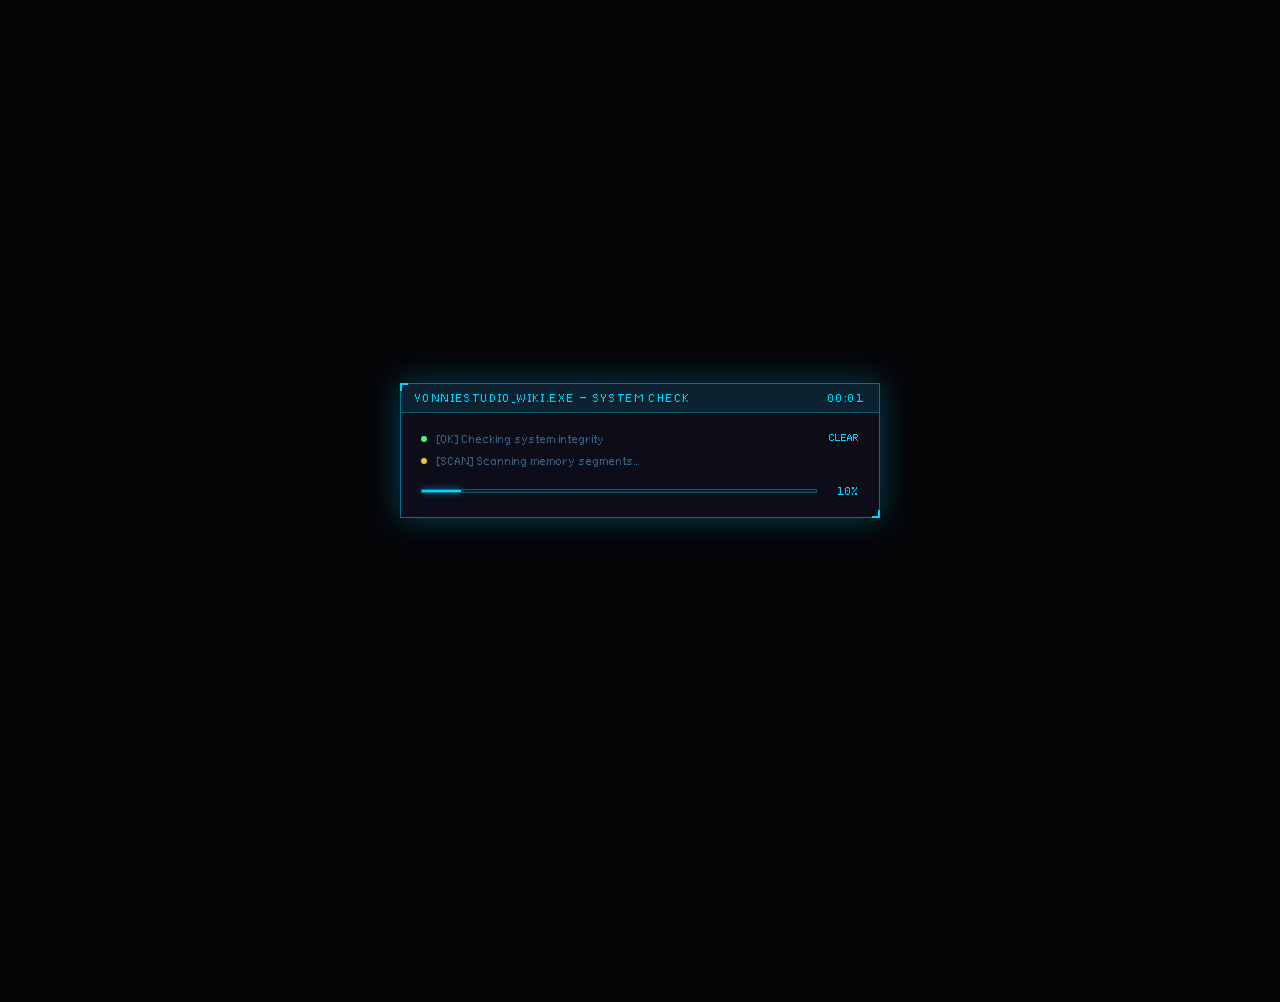
<file: vonniestudio/vonniestudio/index.html>
<!DOCTYPE html>
<html lang="en">
<head>
<meta charset="UTF-8">
<meta name="viewport" content="width=device-width, initial-scale=1.0">
<title>VonnieStudio Wiki</title>
<link rel="stylesheet" href="css/style.css">
<link rel="stylesheet" href="https://cdnjs.cloudflare.com/ajax/libs/font-awesome/6.5.0/css/all.min.css">
</head>
<body>

<!-- LOADER -->
<div id="loader">
  <div class="ld-window">
    <div class="ld-titlebar">
      <span>VONNIESTUDIO_WIKI.EXE &mdash; SYSTEM CHECK</span>
      <span id="ld-time">00:00</span>
    </div>
    <div class="ld-body">
      <div class="ld-scan-rows" id="ld-scan-rows"></div>
      <div class="ld-bar-row">
        <div class="ld-bar-wrap"><div class="ld-bar-fill" id="ld-bar"></div></div>
        <div class="ld-pct" id="ld-pct">0%</div>
      </div>
      <div class="ld-captcha-wrap" id="ld-captcha">
        <div class="ld-captcha-label"><span>IDENTITY VERIFICATION REQUIRED</span> — Confirm that you are not a bot</div>
        <div id="recaptcha-box"></div>
      </div>
    </div>
  </div>
</div>
<script src="https://www.google.com/recaptcha/api.js" async defer></script>

<!-- APP -->
<div id="app">

<div class="drawer-overlay" id="overlay" onclick="closeDrawer()"></div>

<aside class="drawer" id="drawer">
  <div class="drawer-nav-label">Navigation</div>
  <a class="drawer-link" data-page="home" href="#" onclick="navigate('home');closeDrawer();return false;"><span class="drawer-link-icon">&gt;</span>Home</a>
  <a class="drawer-link" data-page="about" href="#" onclick="navigate('about');closeDrawer();return false;"><span class="drawer-link-icon">&gt;</span>About Me</a>
  <a class="drawer-link" data-page="projects" href="#" onclick="navigate('projects');closeDrawer();return false;"><span class="drawer-link-icon">&gt;</span>Projects</a>
  <a class="drawer-link" data-page="contact" href="#" onclick="navigate('contact');closeDrawer();return false;"><span class="drawer-link-icon">&gt;</span>Contact</a>
  <a class="drawer-link" href="community.html" style="color:var(--green);border-left:2px solid rgba(64,255,128,.3);"><span class="drawer-link-icon">&gt;</span>Community <span style="font-size:8px;color:var(--green);border:1px solid rgba(64,255,128,.4);padding:1px 5px;margin-left:4px;">NEW</span></a>
  <div class="drawer-divider"></div>
  <div class="drawer-nav-label">Wiki Stats</div>
  <div class="drawer-stats-section">
    <div class="drawer-stat-row"><span class="drawer-stat-key">projects</span><span class="drawer-stat-val">1</span></div>
    <div class="drawer-stat-row"><span class="drawer-stat-key">status</span><span class="drawer-stat-val" style="color:var(--green)">active</span></div>
    <div class="drawer-stat-row"><span class="drawer-stat-key">updated</span><span class="drawer-stat-val">mar.2026</span></div>
  </div>
  <div class="drawer-footer">vonniestudio_wiki v2.0</div>
</aside>

<nav class="topnav">
  <div class="nav-left">
    <button class="hamburger" id="hamburger" onclick="toggleDrawer()">
      <span></span><span></span><span></span>
    </button>
  </div>
  <div class="nav-center">
    <img class="nav-logo-img" src="assets/FSP_Logo.png" alt="logo" onerror="this.style.display='none'">
    <div class="nav-titles">
      <div class="nav-title">VONNIESTUDIO_WIKI</div>
      <div class="nav-subtitle">Knowledge Base · Est. 2026</div>
    </div>
    <img class="nav-logo-img" src="assets/FSP_Logo.png" alt="logo" onerror="this.style.display='none'">
  </div>
  <div class="nav-right-area">
    <button class="search-toggle-btn" id="searchToggleBtn" onclick="toggleSearch()" title="Search">
      <i class="fa-solid fa-magnifying-glass"></i>
    </button>
  </div>
</nav>

<!-- SEARCH OVERLAY -->
<div class="search-overlay" id="searchOverlay" onclick="if(event.target===this)closeSearch()">
  <div class="search-box">
    <div class="search-box-header">
      <span>SEARCH</span>
      <button class="search-close" onclick="closeSearch()">[ X ]</button>
    </div>
    <div class="search-input-wrap">
      <i class="fa-solid fa-magnifying-glass search-icon"></i>
      <input type="text" class="search-input" id="searchInput" placeholder="Search pages, projects, skills..." autocomplete="off" oninput="doSearch(this.value)">
      <span class="search-shortcut">ESC</span>
    </div>
    <div class="search-results" id="searchResults"></div>
  </div>
</div>

<div class="layout">
<main class="main">

  <!-- ===== HOME PAGE ===== -->
  <div class="page" id="page-home">
    <div class="page-header">
      <h1 class="page-title">HOME</h1>
      <div class="page-header-line"></div>
      <button class="page-btn" onclick="openShare()">Share</button>
    </div>

    <div class="wiki-banner" style="animation:cardIn .5s ease both;">
      <div class="banner-eyebrow">VONNIE_WIKI.DAT — WELCOME_SCREEN</div>
      <div class="banner-title" id="typedTitle">Vonnie<span>Studio</span> Wiki</div>
      <div class="banner-divider"></div>
      <div class="banner-glitch-line" id="glitchLine">SYSTEM ONLINE — ALL MODULES LOADED</div>
    </div>

    <div class="grid-2" style="animation:cardIn .4s ease .08s both;">
      <div class="wiki-card">
        <div class="wiki-card-header">About Me</div>
        <div class="wiki-card-body">
          <p class="about-text">I'm a computer engineering student currently learning web development, machine learning, system creation and security</p>
          <div class="tag-row">
            <span class="wiki-tag tag-cyan">React</span>
            <span class="wiki-tag tag-cyan">Python</span>
            <span class="wiki-tag tag-gold">Machine Learning</span>
            <span class="wiki-tag tag-purple">UI/UX</span>
            <span class="wiki-tag tag-green">Security</span>
          </div>
        </div>
      </div>
      <div class="wiki-card">
        <div class="wiki-card-header">Quick Info</div>
        <div class="wiki-card-body">
          <div class="info-row"><span class="info-key">name</span><span class="info-val hl">Vonnie Ellipse</span></div>
          <div class="info-row"><span class="info-key">location</span><span class="info-val">Global / Online</span></div>
          <div class="info-row"><span class="info-key">role</span><span class="info-val">Student</span></div>
          <div class="info-row"><span class="info-key">status</span><span class="info-val" style="color:var(--green)">Open to collab</span></div>
        </div>
      </div>
    </div>

    <!-- Featured Project -->
    <div class="wiki-card featured-project-card" style="margin-bottom:14px;animation:cardIn .4s ease .12s both;">
      <div class="wiki-card-header"><i class="fa-solid fa-star"></i> Featured Project</div>
      <div class="wiki-card-body">
        <div class="featured-proj-inner">
          <div class="featured-proj-left">
            <div class="featured-proj-num">01</div>
            <div>
              <div class="featured-proj-name">VonnieStudio Wiki</div>
              <div class="featured-proj-tech">HTML · CSS · JavaScript</div>
              <div class="featured-proj-desc">A personal wiki / portfolio site with retro cyber aesthetic, loader, routing, search and modals. Built from scratch.</div>
            </div>
          </div>
          <div class="featured-proj-right">
            <span class="proj-badge badge-wip">WIP</span>
            <button class="featured-proj-btn" onclick="navigate('projects')">[ VIEW ALL ]</button>
          </div>
        </div>
      </div>
    </div>

    <!-- Latest Activity Log -->
    <div class="wiki-card" style="margin-bottom:14px;animation:cardIn .4s ease .16s both;">
      <div class="wiki-card-header"><i class="fa-solid fa-terminal" style="font-size:9px;color:var(--cyan)"></i> Latest Activity</div>
      <div class="wiki-card-body">
        <div class="log-entry"><span class="log-date">[2026.03]</span><span class="log-msg">Wiki v1.0 launched — initial release</span><span class="log-badge log-new">NEW</span></div>
        <div class="log-entry"><span class="log-date">[2026.03]</span><span class="log-msg">Added social links — YouTube, Discord, Reddit, X</span></div>
        <div class="log-entry"><span class="log-date">[2026.03]</span><span class="log-msg">Loader + reCAPTCHA verification system deployed</span></div>
        <div class="log-entry"><span class="log-date">[2026.02]</span><span class="log-msg">Project started — concept &amp; design phase</span></div>
      </div>
    </div>

    <div class="wiki-card" style="margin-bottom:20px;animation:cardIn .4s ease .2s both;">
      <div class="wiki-card-header">Socials &amp; Contact</div>
      <div class="wiki-card-body" id="social-grid" style="display:grid;grid-template-columns:1fr 1fr;gap:0 24px"></div>
    </div>
  </div>

  <!-- ===== ABOUT PAGE ===== -->
  <div class="page hidden" id="page-about">
    <div class="page-header">
      <h1 class="page-title">ABOUT ME</h1>
      <div class="page-header-line"></div>
    </div>
    <div class="wiki-card" style="margin-bottom:14px;animation:cardIn .4s ease both;">
      <div class="wiki-card-header">Profile</div>
      <div class="wiki-card-body">
        <div class="profile-block">
          <div class="profile-avatar">
            <div class="profile-avatar-inner">VE</div>
          </div>
          <div class="profile-info">
            <div class="profile-name">Vonnie Ellipse</div>
            <div class="profile-role">Computer Engineering Student</div>
            <div class="profile-loc"><i class="fa-solid fa-location-dot" style="color:var(--cyan);font-size:9px;"></i> Global / Online</div>
          </div>
        </div>
        <div class="about-long-text">
          I'm a computer engineering student with a deep passion for building things from scratch. I enjoy the intersection of systems thinking and creative design — whether that's writing clean backend logic, training ML models, or crafting pixel-perfect UIs.<br><br>
          I believe good software should be both functional and beautiful. This wiki is my digital space to document my journey, share projects, and connect with others.
        </div>
      </div>
    </div>

    <div class="grid-2" style="animation:cardIn .4s ease .12s both;">
      <div class="wiki-card">
        <div class="wiki-card-header">Education</div>
        <div class="wiki-card-body">
          <div class="info-row"><span class="info-key">degree</span><span class="info-val">Computer Engineering</span></div>
          <div class="info-row"><span class="info-key">status</span><span class="info-val" style="color:var(--green)">In Progress</span></div>
          <div class="info-row"><span class="info-key">focus</span><span class="info-val">Systems & Security</span></div>
        </div>
      </div>
      <div class="wiki-card">
        <div class="wiki-card-header">Interests</div>
        <div class="wiki-card-body">
          <div class="tag-row" style="flex-direction:column;gap:6px;">
            <div><span class="wiki-tag tag-cyan">Web Development</span></div>
            <div><span class="wiki-tag tag-gold">Machine Learning</span></div>
            <div><span class="wiki-tag tag-green">Cybersecurity</span></div>
            <div><span class="wiki-tag tag-purple">UI/UX Design</span></div>
          </div>
        </div>
      </div>
    </div>
  </div>

  <!-- ===== PROJECTS PAGE ===== -->
  <div class="page hidden" id="page-projects">
    <div class="page-header">
      <h1 class="page-title">PROJECTS</h1>
      <div class="page-header-line"></div>
      <div class="proj-filter-row">
        <button class="proj-filter active" data-filter="all" onclick="filterProjects('all')">ALL</button>
        <button class="proj-filter" data-filter="web" onclick="filterProjects('web')">WEB</button>
        <button class="proj-filter" data-filter="ml" onclick="filterProjects('ml')">ML</button>
        <button class="proj-filter" data-filter="wip" onclick="filterProjects('wip')">WIP</button>
      </div>
    </div>

    <div class="wiki-card" style="margin-bottom:14px;animation:cardIn .4s ease both;">
      <div class="wiki-card-header">Project Index</div>
      <div class="wiki-card-body" id="projects-list">
        <div class="project-entry" data-tags="web wip">
          <span class="proj-num">01</span>
          <div class="proj-info">
            <p class="proj-name">VonnieStudio Wiki</p>
            <p class="proj-desc">HTML/CSS/JS · Personal wiki &amp; portfolio site with retro cyber aesthetic</p>
            <div class="tag-row" style="margin-top:6px;">
              <span class="wiki-tag tag-cyan">HTML</span>
              <span class="wiki-tag tag-cyan">CSS</span>
              <span class="wiki-tag tag-cyan">JavaScript</span>
            </div>
          </div>
          <span class="proj-badge badge-wip">WIP</span>
        </div>
        <div class="proj-empty-hint">
          <span class="proj-empty-text">More projects coming soon...</span>
        </div>
      </div>
    </div>

    <div class="wiki-card" style="animation:cardIn .4s ease .08s both;">
      <div class="wiki-card-header">Tech Stack</div>
      <div class="wiki-card-body">
        <div class="stack-grid">
          <div class="stack-item"><i class="fa-brands fa-html5" style="color:#e34c26"></i><span>HTML5</span></div>
          <div class="stack-item"><i class="fa-brands fa-css3-alt" style="color:#264de4"></i><span>CSS3</span></div>
          <div class="stack-item"><i class="fa-brands fa-js" style="color:#f7df1e"></i><span>JavaScript</span></div>
          <div class="stack-item"><i class="fa-brands fa-react" style="color:var(--cyan)"></i><span>React</span></div>
          <div class="stack-item"><i class="fa-brands fa-python" style="color:#3572A5"></i><span>Python</span></div>
          <div class="stack-item"><i class="fa-solid fa-brain" style="color:var(--purple)"></i><span>ML / AI</span></div>
        </div>
      </div>
    </div>
  </div>

  <!-- ===== CONTACT PAGE ===== -->
  <div class="page hidden" id="page-contact">
    <div class="page-header">
      <h1 class="page-title">CONTACT</h1>
      <div class="page-header-line"></div>
    </div>

    <div class="wiki-banner" style="animation:cardIn .4s ease both;margin-bottom:14px;">
      <div class="banner-eyebrow">CONTACT_VONNIE.DAT</div>
      <div class="banner-title" style="font-size:16px;">Get In Touch</div>
      <div class="banner-divider"></div>
      <div style="font-family:var(--mono);font-size:11px;color:var(--text-sub);margin-top:8px;">
        Open to collaboration, questions, or just saying hi.
      </div>
    </div>

    <div class="wiki-card" style="margin-bottom:14px;animation:cardIn .4s ease .06s both;">
      <div class="wiki-card-header">Social Channels</div>
      <div class="wiki-card-body" id="contact-social-grid"></div>
    </div>

    <div class="wiki-card" style="margin-bottom:14px;animation:cardIn .4s ease .1s both;">
      <div class="wiki-card-header">Availability</div>
      <div class="wiki-card-body">
        <div class="info-row"><span class="info-key">collabs</span><span class="info-val" style="color:var(--green)">Open</span></div>
        <div class="info-row"><span class="info-key">response</span><span class="info-val">Within a few days</span></div>
        <div class="info-row"><span class="info-key">timezone</span><span class="info-val">UTC+7 / Flexible</span></div>
        <div class="info-row"><span class="info-key">best via</span><span class="info-val hl">Discord / YouTube</span></div>
      </div>
    </div>
  </div>

</main>
</div>

<footer class="wiki-footer">
  <span>VonnieStudio Wiki · Personal wiki</span>
  <span>Last edited: March 2026</span>
</footer>

</div><!-- end #app -->

<!-- LINK CONFIRM MODAL -->
<div id="link-modal" class="link-modal-overlay" onclick="if(event.target===this)closeModal()">
  <div class="link-modal-box">
    <div class="link-modal-header">LINK VERIFY</div>
    <div class="link-modal-body">
      <div class="link-modal-label">Open link to <span id="modal-name"></span></div>
      <div class="link-modal-url" id="modal-url"></div>
      <div class="link-modal-warn">Check that the link is correct before proceeding</div>
      <div class="link-modal-actions">
        <button class="link-btn-cancel" onclick="closeModal()">[ CANCEL ]</button>
        <button class="link-btn-confirm" id="modal-confirm">[ CONFIRM ]</button>
      </div>
    </div>
  </div>
</div>

<!-- SHARE MODAL -->
<div id="share-modal" class="share-modal-overlay" onclick="if(event.target===this)closeShare()">
  <div class="share-modal-box">
    <div class="share-modal-header">
      <span>SHARE</span>
      <button class="share-modal-close" onclick="closeShare()">[ X ]</button>
    </div>
    <div class="share-modal-body">
      <div class="share-label">PAGE URL</div>
      <div class="share-url-box" id="share-url-display"></div>
      <div class="share-label" style="margin-top:4px;">SHARE VIA</div>
      <div class="share-actions">
        <button class="share-btn share-btn-copy" onclick="shareAction('copy')">
          <i class="fa-solid fa-copy"></i>[ COPY URL ]
        </button>
        <button class="share-btn share-btn-x" onclick="shareAction('x')">
          <i class="fa-brands fa-x-twitter"></i>[ SHARE ON X ]
        </button>
        <button class="share-btn share-btn-native" onclick="shareAction('native')" id="share-native-btn">
          <i class="fa-solid fa-share-nodes"></i>[ SHARE (DEVICE) ]
        </button>
      </div>
      <div class="share-toast" id="share-toast"></div>
    </div>
  </div>
</div>

<script src="js/script.js"></script>
</body>
</html>
</file>
<file: vonniestudio/vonniestudio/css/style.css>
@font-face {
  font-family: "Pixeloid";
  src: url("../assets/fonts/PixeloidSans.ttf") format("truetype");
  font-weight: 400;
}
@font-face {
  font-family: "Pixeloid";
  src: url("../assets/fonts/PixeloidSans-Bold.ttf") format("truetype");
  font-weight: 700;
}
*, *::before, *::after { box-sizing: border-box; margin: 0; padding: 0; }
:root {
  --bg:        #050508;
  --bg-panel:  #0a0a12;
  --bg-card:   #0d0d1a;
  --bg-header: #080814;
  --cyan:      #00d4ff;
  --cyan-dim:  rgba(0,212,255,0.15);
  --cyan-glow: rgba(0,212,255,0.3);
  --cyan-border: rgba(0,212,255,0.5);
  --purple:    #9b6dff;
  --gold:      #f0c040;
  --gold-dim:  rgba(240,192,64,0.15);
  --green:     #40ff80;
  --green-dim: rgba(64,255,128,0.12);
  --text-main: #c8e8ff;
  --text-sub:  #7aadcc;
  --text-dim:  #3a6080;
  --mono: "Pixeloid", monospace;
  --nav-h: 60px;
}
body::after {
  content: "";
  position: fixed; inset: 0;
  background: repeating-linear-gradient(0deg, transparent, transparent 2px, rgba(0,0,0,.08) 2px, rgba(0,0,0,.08) 4px);
  pointer-events: none;
  z-index: 9998;
}
body {
  background: var(--bg);
  color: var(--text-main);
  font-family: var(--mono);
  font-size: 13px;
  line-height: 1.6;
  min-height: 100vh;
  overflow-x: hidden;
}

/* PAGE VISIBILITY */
.page { display: block; }
.page.hidden { display: none; }

/* LOADER */
#loader {
  position: fixed; inset: 0; z-index: 9999;
  background: var(--bg);
  display: flex; flex-direction: column;
  align-items: center; justify-content: center;
  transition: opacity .6s ease, visibility .6s ease;
}
#loader.hidden { opacity: 0; visibility: hidden; pointer-events: none; }
@keyframes fadeUp { from{opacity:0;transform:translateY(6px)} to{opacity:1;transform:none} }
@keyframes blink  { 0%,100%{opacity:1} 50%{opacity:0} }
@keyframes scanPulse { 0%,100%{opacity:.4} 50%{opacity:1} }
.ld-window {
  width: 480px; max-width: 92vw;
  border: 1px solid var(--cyan-border);
  box-shadow: 0 0 30px var(--cyan-glow);
  background: var(--bg-card);
  animation: fadeUp .4s ease .1s both;
  position: relative;
}
.ld-window::before,.ld-window::after {
  content:""; position:absolute; width:8px; height:8px;
  border-color:var(--cyan); border-style:solid;
}
.ld-window::before { top:-1px; left:-1px; border-width:2px 0 0 2px; }
.ld-window::after  { bottom:-1px; right:-1px; border-width:0 2px 2px 0; }
.ld-titlebar {
  background: rgba(0,212,255,.1);
  border-bottom: 1px solid rgba(0,212,255,.3);
  padding: 6px 14px; font-family: var(--mono); font-size: 10px;
  color: var(--cyan); letter-spacing: .14em;
  display: flex; justify-content: space-between;
}
.ld-body { padding: 18px 20px; display: flex; flex-direction: column; gap: 14px; }
.ld-scan-rows { display: flex; flex-direction: column; gap: 6px; }
.ld-scan-row  { display: flex; align-items: center; gap: 10px; font-family: var(--mono); font-size: 10px; }
.ld-scan-label { color: var(--text-dim); flex: 1; }
.ld-scan-val   { color: var(--cyan); min-width: 120px; text-align: right; font-size: 9px; }
.ld-scan-dot   { width:6px; height:6px; border-radius:50%; background:var(--gold); animation:blink .6s infinite; flex-shrink:0; }
.ld-scan-dot.ok { background:var(--green); animation:none; }
.ld-bar-row  { display: flex; align-items: center; gap: 10px; }
.ld-bar-wrap { flex:1; height:4px; background:rgba(0,212,255,.1); border:1px solid rgba(0,212,255,.3); }
.ld-bar-fill { height:100%; width:0; background:var(--cyan); box-shadow:0 0 6px var(--cyan); transition:width .2s ease; }
.ld-pct      { font-family:var(--mono); font-size:10px; color:var(--cyan); min-width:32px; text-align:right; }
.ld-captcha-wrap {
  display: none; flex-direction: column; gap: 10px;
  border: 1px solid rgba(0,212,255,.25);
  background: rgba(0,212,255,.04); padding: 14px;
  animation: fadeUp .3s ease both;
}
.ld-captcha-wrap.show { display: flex; }
.ld-captcha-label { font-family:var(--mono); font-size:10px; color:var(--text-sub); letter-spacing:.08em; }
.ld-captcha-label span { color:var(--cyan); }

#app { opacity: 0; transition: opacity .5s ease; }
#app.visible { opacity: 1; }

/* TOP NAV */
.topnav {
  background: var(--bg-header);
  border-bottom: 1px solid var(--cyan-border);
  box-shadow: 0 0 20px var(--cyan-glow);
  height: var(--nav-h);
  position: sticky; top: 0; z-index: 200;
  display: flex; align-items: center; justify-content: center;
  position: relative; padding: 0 20px;
}
.nav-left { display: flex; align-items: center; position: absolute; left: 20px; }
.nav-right-area { position: absolute; right: 20px; display: flex; align-items: center; gap: 8px; }
.hamburger {
  width: 36px; height: 36px;
  border: 1px solid rgba(0,212,255,.3); background: transparent;
  cursor: pointer; display: flex; flex-direction: column;
  align-items: center; justify-content: center; gap: 5px;
  transition: border-color .15s, background .15s;
}
.hamburger:hover { border-color: var(--cyan); background: var(--cyan-dim); }
.hamburger span { display: block; width: 18px; height: 1.5px; background: var(--cyan); transition: transform .25s ease, opacity .25s ease; }
.hamburger.open span:nth-child(1) { transform: translateY(6.5px) rotate(45deg); }
.hamburger.open span:nth-child(2) { opacity: 0; }
.hamburger.open span:nth-child(3) { transform: translateY(-6.5px) rotate(-45deg); }
.nav-center {
  display: flex; flex-direction: row;
  align-items: center; justify-content: center; gap: 12px;
  margin: 0 auto;
}
.nav-logo-img { height: 36px; width: auto; object-fit: contain; }
.nav-titles { display: flex; flex-direction: column; gap: 2px; }
.nav-title { font-family: var(--mono); font-size: 14px; color: var(--cyan); letter-spacing: .08em; text-shadow: 0 0 16px var(--cyan); }
.nav-subtitle { font-family: var(--mono); font-size: 8px; color: var(--text-dim); letter-spacing: .15em; text-transform: uppercase; }

/* SEARCH TOGGLE BUTTON */
.search-toggle-btn {
  width: 36px; height: 36px;
  border: 1px solid rgba(0,212,255,.3); background: transparent;
  cursor: pointer; display: flex; align-items: center; justify-content: center;
  color: var(--text-sub); font-size: 13px;
  transition: all .15s;
}
.search-toggle-btn:hover { border-color: var(--cyan); color: var(--cyan); background: var(--cyan-dim); }

/* SEARCH OVERLAY */
.search-overlay {
  display: none; position: fixed; inset: 0; z-index: 8000;
  background: rgba(0,0,0,.85);
  align-items: flex-start; justify-content: center;
  padding-top: 80px;
}
.search-overlay.open { display: flex; animation: fadeUp .2s ease; }
.search-box {
  width: 580px; max-width: 94vw;
  background: var(--bg-card);
  border: 1px solid var(--cyan-border);
  box-shadow: 0 0 40px var(--cyan-glow);
  position: relative;
}
.search-box::before, .search-box::after {
  content:""; position:absolute; width:8px; height:8px;
  border-color:var(--cyan); border-style:solid;
}
.search-box::before { top:-1px; left:-1px; border-width:2px 0 0 2px; }
.search-box::after  { bottom:-1px; right:-1px; border-width:0 2px 2px 0; }
.search-box-header {
  background: rgba(0,212,255,.07);
  border-bottom: 1px solid rgba(0,212,255,.3);
  padding: 7px 14px; font-family: var(--mono); font-size: 10px;
  color: var(--cyan); letter-spacing: .14em;
  display: flex; justify-content: space-between; align-items: center;
}
.search-close {
  background: none; border: none; color: var(--text-sub);
  font-family: var(--mono); font-size: 11px; cursor: pointer;
  transition: color .15s;
}
.search-close:hover { color: var(--cyan); }
.search-input-wrap {
  display: flex; align-items: center; gap: 10px;
  padding: 12px 14px; border-bottom: 1px solid rgba(0,212,255,.15);
}
.search-icon { color: var(--text-dim); font-size: 12px; flex-shrink: 0; }
.search-input {
  flex: 1; background: transparent; border: none; outline: none;
  font-family: var(--mono); font-size: 12px; color: var(--text-main);
  caret-color: var(--cyan);
}
.search-input::placeholder { color: var(--text-dim); }
.search-shortcut {
  font-family: var(--mono); font-size: 9px; color: var(--text-dim);
  border: 1px solid rgba(0,212,255,.2); padding: 2px 6px; letter-spacing: .08em;
}
.search-results { max-height: 360px; overflow-y: auto; }
.search-result-item {
  padding: 12px 14px; border-bottom: 1px solid rgba(0,212,255,.06);
  cursor: pointer; transition: background .1s;
}
.search-result-item:last-child { border-bottom: none; }
.search-result-item:hover { background: var(--cyan-dim); }
.search-result-title { font-family: var(--mono); font-size: 12px; color: var(--cyan); margin-bottom: 2px; }
.search-result-desc  { font-family: var(--mono); font-size: 10px; color: var(--text-sub); }
.search-result-page  { font-family: var(--mono); font-size: 9px; color: var(--text-dim); margin-top: 4px; }
.search-no-results   { padding: 20px 14px; font-family: var(--mono); font-size: 11px; color: var(--text-dim); text-align: center; }

/* DRAWER */
.drawer-overlay {
  position: fixed; inset: 0; background: rgba(0,0,0,.7);
  z-index: 150; opacity: 0; visibility: hidden;
  transition: opacity .25s, visibility .25s;
}
.drawer-overlay.open { opacity: 1; visibility: visible; }
.drawer {
  position: fixed; top: 0; left: 0;
  width: 260px; height: 100vh;
  background: var(--bg-panel);
  border-right: 1px solid var(--cyan-border);
  box-shadow: 4px 0 24px var(--cyan-glow);
  z-index: 300;
  transform: translateX(-100%);
  transition: transform .28s cubic-bezier(.4,0,.2,1);
  display: flex; flex-direction: column;
  overflow-y: auto;
}
.drawer.open { transform: translateX(0); }
.drawer-nav-label { font-family: var(--mono); font-size: 9px; color: var(--text-dim); letter-spacing: .2em; text-transform: uppercase; padding: 14px 20px 6px; }
.drawer-link {
  display: flex; align-items: center; gap: 10px;
  padding: 9px 20px; font-family: var(--mono); font-size: 12px;
  color: var(--text-sub); text-decoration: none;
  transition: background .1s, color .1s;
  border-left: 2px solid transparent;
}
.drawer-link:hover { background: var(--cyan-dim); color: var(--cyan); }
.drawer-link.active { background: var(--cyan-dim); color: var(--cyan); border-left-color: var(--cyan); }
.drawer-link-icon { font-size: 10px; opacity: .6; width: 14px; text-align: center; }
.drawer-divider { height: 1px; background: rgba(0,212,255,.12); margin: 8px 20px; }
.drawer-stats-section { padding: 0 20px 16px; }
.drawer-stat-row {
  display: flex; justify-content: space-between; align-items: center;
  padding: 5px 0; border-bottom: 1px solid rgba(255,255,255,.03);
  font-family: var(--mono); font-size: 10px;
}
.drawer-stat-key { color: var(--text-dim); }
.drawer-stat-val { color: var(--cyan); }
.drawer-footer { margin-top: auto; padding: 12px 20px; border-top: 1px solid rgba(0,212,255,.12); font-family: var(--mono); font-size: 9px; color: var(--text-dim); letter-spacing: .1em; }

/* LAYOUT */
.layout { display: flex; justify-content: center; padding: 28px 40px; }
.main { width: 100%; max-width: 900px; }

/* PAGE HEADER */
.page-header { display: flex; align-items: center; gap: 12px; margin-bottom: 20px; padding-bottom: 10px; border-bottom: 1px solid rgba(0,212,255,.3); flex-wrap: wrap; }
.page-title { font-family: var(--mono); font-size: 22px; color: var(--text-main); letter-spacing: .06em; }
.page-header-line { flex: 1; height: 1px; background: rgba(0,212,255,.15); min-width: 20px; }
.page-btn { font-family: var(--mono); font-size: 9px; letter-spacing: .12em; text-transform: uppercase; padding: 5px 12px; border: 1px solid rgba(0,212,255,.3); background: transparent; color: var(--text-sub); cursor: pointer; transition: all .15s; }
.page-btn:hover { border-color: var(--cyan); color: var(--cyan); background: var(--cyan-dim); }

/* BANNER */
.wiki-banner { background: var(--bg-panel); border: 1px solid var(--cyan-border); box-shadow: 0 0 20px var(--cyan-glow); padding: 28px 32px; margin-bottom: 20px; text-align: center; position: relative; overflow: hidden; }
.wiki-banner::before { content: ""; position: absolute; inset: 0; background: repeating-linear-gradient(90deg, transparent, transparent 60px, rgba(0,212,255,.015) 60px, rgba(0,212,255,.015) 61px); pointer-events: none; }
.banner-eyebrow { font-family: var(--mono); font-size: 9px; color: var(--text-dim); letter-spacing: .18em; margin-bottom: 10px; }
.banner-title { font-family: var(--mono); font-size: 22px; color: var(--cyan); letter-spacing: .08em; text-shadow: 0 0 20px var(--cyan); margin-bottom: 6px; min-height: 1.4em; }
.banner-title span { color: var(--cyan); text-shadow: 0 0 16px var(--cyan); }
.banner-divider { width: 120px; height: 1px; background: var(--cyan-border); margin: 12px auto; }
.banner-glitch-line {
  font-family: var(--mono); font-size: 9px; color: var(--text-dim);
  letter-spacing: .14em; margin-top: 4px; min-height: 1.4em;
  transition: color .1s;
}

/* STATS ROW */
.stats-row {
  display: flex; align-items: center; justify-content: center;
  gap: 0; margin-bottom: 16px;
  background: var(--bg-card); border: 1px solid var(--cyan-border);
  box-shadow: 0 0 8px rgba(0,212,255,.1);
  padding: 14px 0;
}
.stat-block { flex: 1; text-align: center; }
.stat-num {
  font-family: var(--mono); font-size: 20px; color: var(--cyan);
  text-shadow: 0 0 14px var(--cyan); letter-spacing: .04em; line-height: 1.2;
}
.stat-label { font-family: var(--mono); font-size: 9px; color: var(--text-dim); letter-spacing: .14em; text-transform: uppercase; margin-top: 2px; }
.stat-sep { color: rgba(0,212,255,.2); font-size: 18px; padding: 0 4px; }

/* CARDS */
.grid-2 { display: grid; grid-template-columns: 2fr 1fr; gap: 14px; margin-bottom: 14px; }
.wiki-card { background: var(--bg-card); border: 1px solid var(--cyan-border); box-shadow: 0 0 8px rgba(0,212,255,.1); position: relative; animation: cardIn .4s ease both; }
@keyframes cardIn { from{opacity:0;transform:translateY(10px)} to{opacity:1;transform:none} }
.wiki-card::before, .wiki-card::after { content: ""; position: absolute; width: 8px; height: 8px; border-color: var(--cyan); border-style: solid; pointer-events: none; }
.wiki-card::before { top: -1px; left: -1px; border-width: 2px 0 0 2px; }
.wiki-card::after  { bottom: -1px; right: -1px; border-width: 0 2px 2px 0; }
.wiki-card-header { background: rgba(0,212,255,.06); border-bottom: 1px solid rgba(0,212,255,.3); padding: 7px 14px; font-family: var(--mono); font-size: 10px; letter-spacing: .14em; text-transform: uppercase; color: var(--cyan); display: flex; align-items: center; gap: 8px; }
.wiki-card-header::before { content: "//"; color: rgba(0,212,255,.4); font-size: 9px; }
.wiki-card-body { padding: 14px; }

/* ABOUT */
.about-text { font-size: 12px; color: var(--text-sub); line-height: 1.75; margin-bottom: 14px; }
.tag-row { display: flex; flex-wrap: wrap; gap: 5px; }
.wiki-tag { font-family: var(--mono); font-size: 9px; padding: 3px 9px; border: 1px solid; letter-spacing: .08em; text-transform: uppercase; }
.tag-cyan   { border-color: rgba(0,212,255,.4); color: var(--cyan);   background: rgba(0,212,255,.06); }
.tag-gold   { border-color: rgba(240,192,64,.4); color: var(--gold);  background: rgba(240,192,64,.06); }
.tag-purple { border-color: rgba(155,109,255,.4); color: #9b6dff; background: rgba(155,109,255,.06); }
.tag-green  { border-color: rgba(64,255,128,.4); color: var(--green); background: rgba(64,255,128,.06); }

/* INFO TABLE */
.info-row { display: flex; gap: 10px; padding: 5px 0; border-bottom: 1px solid rgba(0,212,255,.06); font-size: 11px; }
.info-row:last-child { border-bottom: none; }
.info-key { font-family: var(--mono); color: var(--text-dim); min-width: 70px; font-size: 10px; letter-spacing: .06em; }
.info-val { color: var(--text-main); }
.info-val.hl { color: var(--cyan); }

/* PROJECTS */
.project-entry { display: flex; align-items: flex-start; gap: 10px; padding: 9px 0; border-bottom: 1px solid rgba(0,212,255,.06); cursor: pointer; transition: background .1s; }
.project-entry:last-child { border-bottom: none; }
.project-entry:hover { background: rgba(0,212,255,.04); margin: 0 -14px; padding: 9px 14px; }
.proj-num { font-family: var(--mono); font-size: 14px; color: rgba(0,212,255,.3); min-width: 24px; line-height: 1; }
.proj-info { flex: 1; }
.proj-name { font-family: var(--mono); font-size: 12px; color: var(--text-main); letter-spacing: .04em; margin-bottom: 2px; }
.proj-desc { font-size: 10px; color: var(--text-sub); line-height: 1.5; }
.proj-badge { font-family: var(--mono); font-size: 8px; letter-spacing: .1em; text-transform: uppercase; padding: 2px 8px; border: 1px solid; align-self: flex-start; }
.badge-live { border-color: rgba(64,255,128,.4); color: var(--green); background: var(--green-dim); }
.badge-wip  { border-color: rgba(240,192,64,.4); color: var(--gold); background: var(--gold-dim); }
.proj-empty-hint { padding: 10px 0 2px; }
.proj-empty-text { font-family: var(--mono); font-size: 10px; color: var(--text-dim); letter-spacing: .08em; }

/* PROJECT FILTER */
.proj-filter-row { display: flex; gap: 6px; }
.proj-filter {
  font-family: var(--mono); font-size: 9px; letter-spacing: .1em;
  padding: 4px 10px; border: 1px solid rgba(0,212,255,.25);
  background: transparent; color: var(--text-dim); cursor: pointer;
  transition: all .15s;
}
.proj-filter:hover { border-color: var(--cyan); color: var(--cyan); }
.proj-filter.active { border-color: var(--cyan); color: var(--cyan); background: var(--cyan-dim); }

/* STACK GRID */
.stack-grid { display: grid; grid-template-columns: repeat(3, 1fr); gap: 10px; }
.stack-item {
  display: flex; flex-direction: column; align-items: center; gap: 6px;
  padding: 12px 8px;
  border: 1px solid rgba(0,212,255,.1);
  background: rgba(0,212,255,.02);
  font-family: var(--mono); font-size: 9px; color: var(--text-sub);
  letter-spacing: .06em; text-align: center;
  transition: all .15s;
}
.stack-item:hover { border-color: rgba(0,212,255,.3); background: var(--cyan-dim); color: var(--cyan); }
.stack-item i { font-size: 18px; }

/* FEATURED PROJECT */
.featured-project-card {
  border-color: rgba(240,192,64,.4);
  box-shadow: 0 0 16px rgba(240,192,64,.2);
  background: linear-gradient(0deg, rgba(16,10,24,.95), rgba(16,10,24,.9));
}
.featured-project-card .wiki-card-header {
  color: var(--gold);
  font-weight: 700;
}
.featured-proj-inner { display: flex; align-items: flex-start; gap: 14px; }
.featured-proj-left { display: flex; align-items: flex-start; gap: 12px; flex: 1; }
.featured-proj-num { font-family: var(--mono); font-size: 28px; color: rgba(0,212,255,.2); line-height: 1; min-width: 36px; }
.featured-proj-name { font-family: var(--mono); font-size: 14px; color: var(--text-main); letter-spacing: .04em; margin-bottom: 2px; }
.featured-proj-tech { font-family: var(--mono); font-size: 9px; color: var(--cyan); letter-spacing: .1em; margin-bottom: 6px; }
.featured-proj-desc { font-size: 11px; color: var(--text-sub); line-height: 1.7; }
.featured-proj-right { display: flex; flex-direction: column; align-items: flex-end; gap: 10px; flex-shrink: 0; }
.featured-proj-btn {
  font-family: var(--mono); font-size: 9px; letter-spacing: .1em;
  padding: 5px 12px; border: 1px solid rgba(0,212,255,.35);
  background: transparent; color: var(--cyan); cursor: pointer;
  transition: all .15s; white-space: nowrap;
}
.featured-proj-btn:hover { background: var(--cyan-dim); border-color: var(--cyan); }

/* ACTIVITY LOG */
.log-entry {
  display: flex; align-items: center; gap: 10px;
  padding: 7px 0; border-bottom: 1px solid rgba(0,212,255,.06);
  font-size: 11px;
}
.log-entry:last-child { border-bottom: none; }
.log-date { font-family: var(--mono); font-size: 9px; color: var(--text-dim); min-width: 70px; letter-spacing: .06em; flex-shrink: 0; }
.log-msg  { font-family: var(--mono); font-size: 10px; color: var(--text-sub); flex: 1; line-height: 1.5; }
.log-badge { font-family: var(--mono); font-size: 8px; padding: 1px 6px; border: 1px solid; letter-spacing: .1em; flex-shrink: 0; }
.log-new { border-color: rgba(0,212,255,.4); color: var(--cyan); background: rgba(0,212,255,.06); }

/* SOCIALS */
.social-row { display: flex; align-items: center; gap: 10px; padding: 7px 0; border-bottom: 1px solid rgba(0,212,255,.06); font-size: 11px; }
.social-row:last-child { border-bottom: none; }
.social-icon { width: 26px; height: 26px; display: flex; align-items: center; justify-content: center; border: 1px solid rgba(0,212,255,.2); background: rgba(0,212,255,.04); flex-shrink: 0; }
.social-name { font-family: var(--mono); font-size: 11px; color: var(--text-main); flex: 1; }
.social-handle { font-family: var(--mono); font-size: 10px; color: var(--cyan); }
.contact-social-row { padding: 10px 0; }
.contact-social-row .social-icon { width: 34px; height: 34px; }

/* PROFILE (ABOUT PAGE) */
.profile-block { display: flex; align-items: center; gap: 16px; margin-bottom: 16px; padding-bottom: 14px; border-bottom: 1px solid rgba(0,212,255,.1); }
.profile-avatar {
  width: 60px; height: 60px; flex-shrink: 0;
  border: 2px solid var(--cyan);
  box-shadow: 0 0 16px var(--cyan-glow);
  display: flex; align-items: center; justify-content: center;
  background: rgba(0,212,255,.08);
}
.profile-avatar-inner { font-family: var(--mono); font-size: 18px; color: var(--cyan); text-shadow: 0 0 12px var(--cyan); }
.profile-name { font-family: var(--mono); font-size: 16px; color: var(--text-main); letter-spacing: .04em; }
.profile-role { font-family: var(--mono); font-size: 10px; color: var(--cyan); letter-spacing: .1em; margin: 3px 0; }
.profile-loc  { font-family: var(--mono); font-size: 10px; color: var(--text-dim); display: flex; align-items: center; gap: 5px; }
.about-long-text { font-size: 12px; color: var(--text-sub); line-height: 1.85; }

/* SKILL BARS */
.skill-bars { display: flex; flex-direction: column; gap: 12px; }
.skill-bar-wrap {
  padding: 8px 0;
  border-radius: 4px;
  background: rgba(0,212,255,.02);
}
.skill-bar-top { display: flex; justify-content: space-between; margin-bottom: 5px; }
.skill-bar-name { font-family: var(--mono); font-size: 10px; color: var(--text-sub); letter-spacing: .06em; }
.skill-bar-pct  { font-family: var(--mono); font-size: 10px; color: var(--cyan); }
.skill-bar-track { height: 4px; background: rgba(0,212,255,.08); border: 1px solid rgba(0,212,255,.2); }
.skill-bar-fill  { height: 100%; width: 0; transition: width 1s cubic-bezier(.4,0,.2,1); }

/* FOOTER */
.wiki-footer { border-top: 1px solid rgba(0,212,255,.2); padding: 12px 40px; font-family: var(--mono); font-size: 9px; color: var(--text-dim); display: flex; justify-content: space-between; letter-spacing: .1em; }

/* LINK CONFIRM MODAL */
.link-modal-overlay { display: none; position: fixed; inset: 0; z-index: 9000; background: rgba(0,0,0,.8); align-items: center; justify-content: center; }
.link-modal-overlay.open { display: flex; animation: fadeUp .2s ease; }
.link-modal-box { width: 420px; max-width: 90vw; background: var(--bg-card); border: 1px solid var(--cyan-border); box-shadow: 0 0 30px var(--cyan-glow); position: relative; }
.link-modal-box::before, .link-modal-box::after { content:""; position:absolute; width:8px; height:8px; border-color:var(--cyan); border-style:solid; }
.link-modal-box::before { top:-1px; left:-1px; border-width:2px 0 0 2px; }
.link-modal-box::after  { bottom:-1px; right:-1px; border-width:0 2px 2px 0; }
.link-modal-header { background: rgba(0,212,255,.07); border-bottom: 1px solid rgba(0,212,255,.3); padding: 8px 16px; font-family: var(--mono); font-size: 10px; letter-spacing: .14em; color: var(--cyan); }
.link-modal-body { padding: 20px 16px; }
.link-modal-label { font-family: var(--mono); font-size: 11px; color: var(--text-sub); margin-bottom: 12px; }
.link-modal-label span { color: var(--cyan); }
.link-modal-url { font-family: var(--mono); font-size: 11px; color: var(--text-main); background: rgba(0,212,255,.05); border: 1px solid rgba(0,212,255,.2); padding: 8px 12px; margin-bottom: 10px; word-break: break-all; letter-spacing: .02em; }
.link-modal-warn { font-family: var(--mono); font-size: 9px; color: var(--gold); letter-spacing: .08em; margin-bottom: 18px; }
.link-modal-actions { display: flex; gap: 10px; justify-content: flex-end; }
.link-btn-cancel, .link-btn-confirm { font-family: var(--mono); font-size: 10px; letter-spacing: .1em; padding: 6px 16px; border: 1px solid; cursor: pointer; background: transparent; transition: all .15s; }
.link-btn-cancel  { border-color: rgba(0,212,255,.3); color: var(--text-sub); }
.link-btn-cancel:hover  { border-color: var(--cyan); color: var(--cyan); background: var(--cyan-dim); }
.link-btn-confirm { border-color: rgba(64,255,128,.4); color: var(--green); }
.link-btn-confirm:hover { background: var(--green-dim); }

/* SHARE MODAL */
.share-modal-overlay { display: none; position: fixed; inset: 0; z-index: 9000; background: rgba(0,0,0,.8); align-items: center; justify-content: center; }
.share-modal-overlay.open { display: flex; animation: fadeUp .2s ease; }
.share-modal-box { width: 400px; max-width: 90vw; background: var(--bg-card); border: 1px solid var(--cyan-border); box-shadow: 0 0 30px var(--cyan-glow); position: relative; }
.share-modal-box::before, .share-modal-box::after { content:""; position:absolute; width:8px; height:8px; border-color:var(--cyan); border-style:solid; }
.share-modal-box::before { top:-1px; left:-1px; border-width:2px 0 0 2px; }
.share-modal-box::after  { bottom:-1px; right:-1px; border-width:0 2px 2px 0; }
.share-modal-header { background: rgba(0,212,255,.07); border-bottom: 1px solid rgba(0,212,255,.3); padding: 8px 16px; font-family: var(--mono); font-size: 10px; letter-spacing: .14em; color: var(--cyan); display: flex; justify-content: space-between; align-items: center; }
.share-modal-close { background: none; border: none; color: var(--text-sub); font-family: var(--mono); font-size: 12px; cursor: pointer; padding: 0 4px; transition: color .15s; }
.share-modal-close:hover { color: var(--cyan); }
.share-modal-body { padding: 18px 16px; display: flex; flex-direction: column; gap: 10px; }
.share-url-box { font-family: var(--mono); font-size: 10px; color: var(--cyan); background: rgba(0,212,255,.05); border: 1px solid rgba(0,212,255,.2); padding: 8px 12px; word-break: break-all; }
.share-label { font-family: var(--mono); font-size: 9px; color: var(--text-sub); letter-spacing: .1em; }
.share-actions { display: flex; flex-direction: column; gap: 8px; margin-top: 4px; }
.share-btn { display: flex; align-items: center; gap: 10px; font-family: var(--mono); font-size: 10px; letter-spacing: .08em; padding: 9px 14px; border: 1px solid; cursor: pointer; background: transparent; transition: all .15s; text-align: left; width: 100%; }
.share-btn:hover { padding-left: 18px; }
.share-btn i { font-size: 13px; width: 16px; text-align: center; }
.share-btn-copy   { border-color: rgba(0,212,255,.3); color: var(--cyan); }
.share-btn-copy:hover { background: rgba(0,212,255,.08); border-color: var(--cyan); }
.share-btn-x      { border-color: rgba(255,255,255,.2); color: var(--text-main); }
.share-btn-x:hover { background: rgba(255,255,255,.05); border-color: var(--text-main); }
.share-btn-native { border-color: rgba(64,255,128,.3); color: var(--green); }
.share-btn-native:hover { background: rgba(64,255,128,.06); border-color: var(--green); }
.share-toast { font-family: var(--mono); font-size: 9px; letter-spacing: .1em; color: var(--green); text-align: center; height: 16px; }

/* RESPONSIVE */
/* ============================================================
   RESPONSIVE — TABLET  ≤ 768px
   ============================================================ */
@media (max-width: 768px) {
  .layout { padding: 16px 14px; }
  .nav-title { font-size: 12px; }
  .nav-subtitle { font-size: 7px; }
  .nav-logo-img { height: 28px; }
  .page-title { font-size: 18px; }
  .wiki-banner { padding: 18px 16px; }
  .banner-title { font-size: 18px; }
  .grid-2 { grid-template-columns: 1fr; }
  .wiki-card-body { padding: 12px; }
  #social-grid { grid-template-columns: 1fr !important; }
  .wiki-footer { flex-direction: column; gap: 4px; padding: 10px 14px; font-size: 9px; }
  .drawer { width: 220px; }
  .ld-window { width: 95vw; }
  .ld-body { padding: 14px; gap: 10px; }
  .link-modal-box, .share-modal-box { width: 95vw; }
  .stats-row { gap: 0; }
  .stat-num { font-size: 18px; }
  .stack-grid { grid-template-columns: repeat(2, 1fr); }
  .featured-proj-inner { flex-direction: column; }
  .featured-proj-right { flex-direction: row; align-items: center; }
}

/* ============================================================
   RESPONSIVE — MOBILE  ≤ 480px
   ============================================================ */
@media (max-width: 480px) {
  /* ── Root / Body ── */
  :root { --nav-h: 54px; }
  body { font-size: 14px; }

  /* ── Nav ── */
  .topnav { padding: 0 12px; }
  .nav-title { font-size: 12px; letter-spacing: .04em; }
  .nav-subtitle { display: none; }
  .nav-logo-img { height: 26px; }
  .search-toggle-btn { width: 40px; height: 40px; font-size: 15px; }
  .hamburger { width: 40px; height: 40px; }
  .hamburger span { width: 20px; }

  /* ── Layout ── */
  .layout { padding: 14px 12px; }

  /* ── Page header ── */
  .page-title { font-size: 18px; }
  .page-header { margin-bottom: 16px; padding-bottom: 10px; }
  .page-header-line { display: none; }
  .page-btn { font-size: 10px; padding: 7px 12px; }
  .proj-filter-row { gap: 6px; flex-wrap: wrap; }
  .proj-filter { font-size: 10px; padding: 6px 12px; }

  /* ── Banner ── */
  .wiki-banner { padding: 16px 14px; margin-bottom: 14px; }
  .banner-title { font-size: 18px; }
  .banner-eyebrow { font-size: 10px; }
  .banner-glitch-line { font-size: 10px; letter-spacing: .1em; }

  /* ── Cards ── */
  .grid-2 { gap: 12px; margin-bottom: 12px; }
  .wiki-card-header { font-size: 11px; padding: 9px 12px; letter-spacing: .1em; }
  .wiki-card-body { padding: 12px; }

  /* ── About ── */
  .about-text { font-size: 13px; line-height: 1.75; }
  .wiki-tag { font-size: 10px; padding: 4px 9px; }
  .tag-row { gap: 6px; }

  /* ── Info table ── */
  .info-row { padding: 7px 0; font-size: 13px; gap: 8px; }
  .info-key { min-width: 70px; font-size: 11px; }
  .info-val { font-size: 13px; }

  /* ── Activity log ── */
  .log-entry { padding: 8px 0; gap: 8px; font-size: 12px; }
  .log-date { font-size: 10px; min-width: 62px; }
  .log-msg { font-size: 11px; }
  .log-badge { font-size: 9px; padding: 2px 7px; }

  /* ── Socials ── */
  .social-row { padding: 10px 0; gap: 12px; }
  .social-icon { width: 32px; height: 32px; }
  .social-name { font-size: 13px; }
  .social-handle { font-size: 11px; }

  /* ── Projects ── */
  .project-entry { padding: 10px 0; gap: 10px; }
  .proj-num { font-size: 15px; }
  .proj-name { font-size: 13px; }
  .proj-desc { font-size: 11px; }
  .proj-badge { font-size: 9px; padding: 3px 8px; }

  /* ── Tech stack ── */
  .stack-grid { grid-template-columns: repeat(3, 1fr); gap: 8px; }
  .stack-item { padding: 12px 6px; font-size: 10px; }
  .stack-item i { font-size: 20px; }

  /* ── Stats row ── */
  .stat-num { font-size: 18px; }
  .stat-label { font-size: 9px; }

  /* ── Profile block ── */
  .profile-block { flex-direction: column; text-align: center; gap: 12px; }
  .profile-loc { justify-content: center; }
  .profile-name { font-size: 17px; }
  .profile-role { font-size: 11px; }
  .about-long-text { font-size: 13px; }

  /* ── Skill bars ── */
  .skill-bar-name, .skill-bar-pct { font-size: 11px; }

  /* ── Drawer ── */
  .drawer { width: 240px; }
  .drawer-link { font-size: 13px; padding: 13px 20px; }
  .drawer-nav-label { font-size: 10px; padding: 16px 20px 8px; }
  .drawer-stat-key, .drawer-stat-val { font-size: 11px; }

  /* ── Search ── */
  .search-overlay { padding-top: 60px; }
  .search-box { width: 96vw; }
  .search-box-header { font-size: 11px; padding: 8px 14px; }
  .search-input { font-size: 14px; }
  .search-result-title { font-size: 13px; }
  .search-result-desc { font-size: 11px; }
  .search-result-item { padding: 13px 14px; }

  /* ── Featured project ── */
  .featured-proj-name { font-size: 14px; }
  .featured-proj-tech { font-size: 10px; }
  .featured-proj-desc { font-size: 11px; }
  .featured-proj-btn { font-size: 10px; padding: 7px 14px; }
  .featured-proj-right { flex-direction: row; align-items: center; gap: 8px; }

  /* ── Loader ── */
  .ld-scan-label { font-size: 10px; }
  .ld-scan-val { font-size: 9px; min-width: 50px; }

  /* ── Modals ── */
  .link-modal-box, .share-modal-box { width: 96vw; }
  .link-modal-label { font-size: 13px; }
  .link-modal-url { font-size: 12px; }
  .link-modal-warn { font-size: 10px; }
  .link-btn-cancel, .link-btn-confirm { font-size: 11px; padding: 9px 16px; }
  .share-btn { font-size: 11px; padding: 11px 14px; }
  .share-label { font-size: 10px; }

  /* ── Footer ── */
  .wiki-footer { font-size: 9px; padding: 10px 12px; }

  /* ── Hide cursor effect on touch ── */
  .cursor-dot, .cursor-ring { display: none !important; }
}
/* ============================================================
   CURSOR EFFECT
   ============================================================ */
.cursor-dot {
  position: fixed;
  width: 8px; height: 8px;
  border-radius: 50%;
  background: var(--cyan);
  box-shadow: 0 0 10px var(--cyan), 0 0 20px var(--cyan);
  pointer-events: none;
  z-index: 99999;
  transform: translate(-50%, -50%);
  transition: opacity .2s;
  mix-blend-mode: screen;
}
.cursor-ring {
  position: fixed;
  width: 28px; height: 28px;
  border-radius: 50%;
  border: 1px solid rgba(0,212,255,.5);
  pointer-events: none;
  z-index: 99998;
  transform: translate(-50%, -50%);
  transition: width .15s, height .15s, border-color .15s;
  mix-blend-mode: screen;
}
.cursor-ring.clicking {
  width: 18px; height: 18px;
  border-color: var(--cyan);
}
.cursor-trail {
  position: fixed;
  width: 4px; height: 4px;
  border-radius: 50%;
  pointer-events: none;
  z-index: 99997;
  transform: translate(-50%, -50%);
  mix-blend-mode: screen;
}

/* ============================================================
   LIVE CLOCK IN FOOTER
   ============================================================ */
.footer-clock-block {
  display: flex; flex-direction: column; gap: 2px; align-items: flex-end;
}
.footer-clock {
  font-family: var(--mono); font-size: 11px;
  color: var(--cyan); letter-spacing: .1em;
  text-shadow: 0 0 8px var(--cyan);
}
.footer-uptime {
  font-family: var(--mono); font-size: 8px;
  color: var(--text-dim); letter-spacing: .08em;
}

/* Drawer clock */
.drawer-clock-block {
  padding: 10px 20px;
  border-top: 1px solid rgba(0,212,255,.12);
}
.drawer-clock-time {
  font-family: var(--mono); font-size: 18px;
  color: var(--cyan); letter-spacing: .08em;
  text-shadow: 0 0 10px var(--cyan);
  text-align: center;
}
.drawer-clock-date {
  font-family: var(--mono); font-size: 9px;
  color: var(--text-dim); letter-spacing: .12em;
  text-align: center; margin-top: 2px;
}
.drawer-uptime-row {
  display: flex; justify-content: space-between;
  font-family: var(--mono); font-size: 9px;
  color: var(--text-dim); margin-top: 6px;
  padding-top: 6px; border-top: 1px solid rgba(0,212,255,.07);
}
.drawer-uptime-val { color: var(--green); }

/* ============================================================
   EASTER EGG — KONAMI PAGE
   ============================================================ */
#page-secret {
  display: none;
}
#page-secret.show {
  display: block;
}
.secret-terminal {
  background: var(--bg-card);
  border: 1px solid rgba(64,255,128,.4);
  box-shadow: 0 0 30px rgba(64,255,128,.2);
  position: relative;
  animation: cardIn .4s ease both;
  margin-bottom: 14px;
}
.secret-terminal::before, .secret-terminal::after {
  content: ""; position: absolute; width: 8px; height: 8px;
  border-color: var(--green); border-style: solid;
}
.secret-terminal::before { top:-1px; left:-1px; border-width:2px 0 0 2px; }
.secret-terminal::after  { bottom:-1px; right:-1px; border-width:0 2px 2px 0; }
.secret-titlebar {
  background: rgba(64,255,128,.06);
  border-bottom: 1px solid rgba(64,255,128,.25);
  padding: 7px 14px;
  font-family: var(--mono); font-size: 10px;
  color: var(--green); letter-spacing: .14em;
  display: flex; justify-content: space-between; align-items: center;
}
.secret-close-btn {
  background: none; border: none;
  color: var(--text-sub); font-family: var(--mono);
  font-size: 11px; cursor: pointer;
  transition: color .15s;
}
.secret-close-btn:hover { color: var(--green); }
.secret-body { padding: 18px 20px; }
.secret-output {
  font-family: var(--mono); font-size: 11px;
  color: var(--green); line-height: 2;
  min-height: 140px;
}
.secret-output .line-dim { color: var(--text-dim); }
.secret-output .line-cyan { color: var(--cyan); }
.secret-output .line-gold { color: var(--gold); }
.secret-output .line-purple { color: var(--purple); }
.secret-input-row {
  display: flex; align-items: center; gap: 8px;
  border-top: 1px solid rgba(64,255,128,.15);
  padding-top: 10px; margin-top: 8px;
}
.secret-prompt {
  font-family: var(--mono); font-size: 11px;
  color: var(--green); white-space: nowrap;
}
.secret-input {
  flex: 1; background: transparent; border: none; outline: none;
  font-family: var(--mono); font-size: 11px;
  color: var(--green); caret-color: var(--green);
}
.secret-input::placeholder { color: rgba(64,255,128,.3); }

/* Konami toast */
.konami-toast {
  position: fixed; bottom: 30px; left: 50%; transform: translateX(-50%);
  background: var(--bg-card);
  border: 1px solid rgba(64,255,128,.5);
  box-shadow: 0 0 20px rgba(64,255,128,.3);
  font-family: var(--mono); font-size: 11px;
  color: var(--green); letter-spacing: .1em;
  padding: 10px 20px; z-index: 99990;
  opacity: 0; pointer-events: none;
  transition: opacity .3s ease;
}
.konami-toast.show { opacity: 1; }

/* Secret badge in nav */
.secret-nav-badge {
  font-family: var(--mono); font-size: 8px;
  color: var(--green); border: 1px solid rgba(64,255,128,.4);
  background: rgba(64,255,128,.07);
  padding: 1px 6px; letter-spacing: .1em;
  animation: blink 1s infinite;
}
</file>
